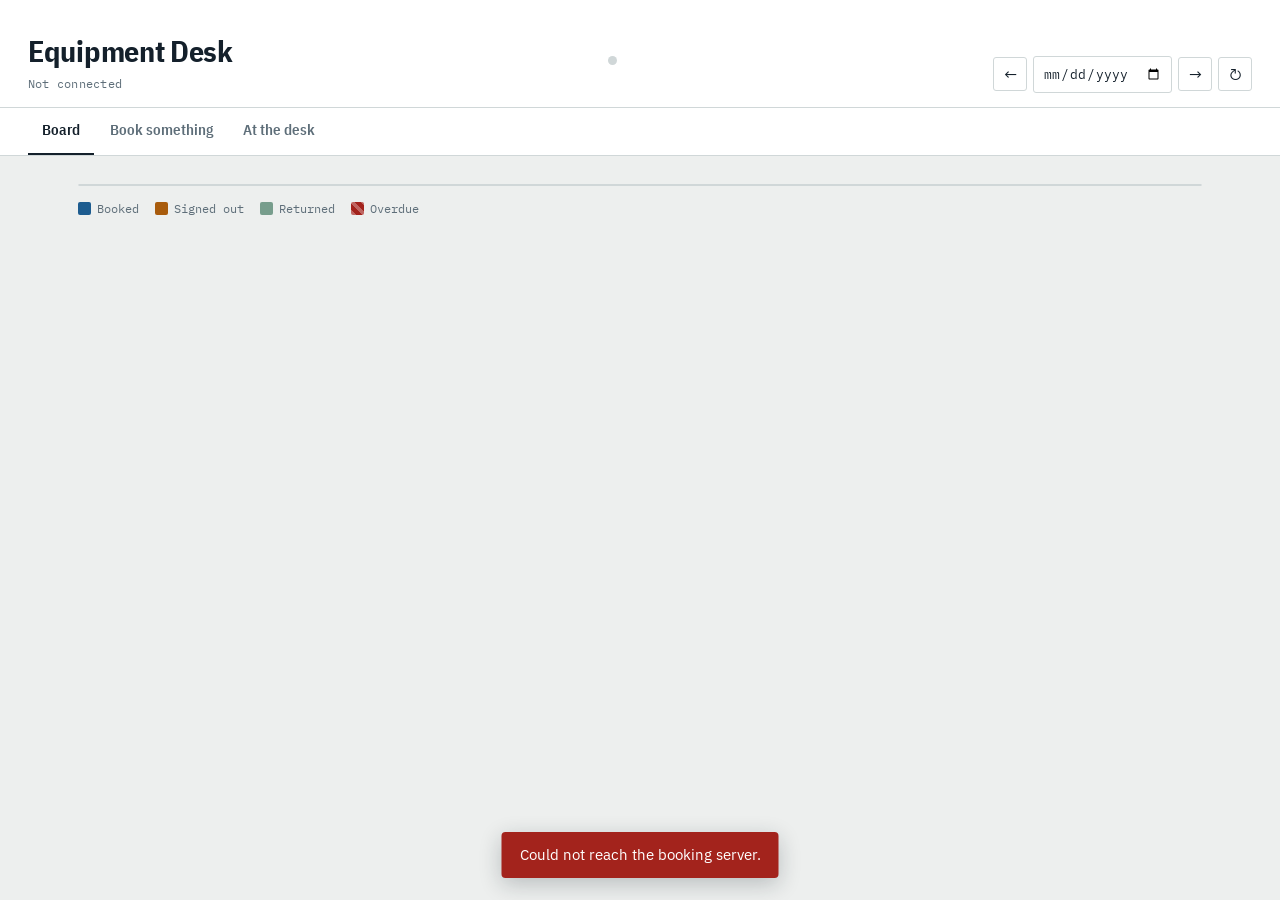
<file: index.html>
<!DOCTYPE html>
<html lang="en">
<head>
<meta charset="utf-8">
<meta name="viewport" content="width=device-width, initial-scale=1">
<title>Equipment Desk</title>
<link rel="preconnect" href="https://fonts.googleapis.com">
<link rel="preconnect" href="https://fonts.gstatic.com" crossorigin>
<link href="https://fonts.googleapis.com/css2?family=IBM+Plex+Mono:wght@400;500;600&family=IBM+Plex+Sans+Condensed:wght@500;600;700&family=IBM+Plex+Sans:wght@400;500;600&display=swap" rel="stylesheet">
<link rel="stylesheet" href="styles.css">
<script src="app.js?v=2"></script>
</head>
<body>

<header class="bar">
  <div class="bar-id">
    <h1 id="school">Equipment Desk</h1>
    <p class="tally" id="tally">Loading…</p>
  </div>
  <button id="dot" class="dot" aria-label="A button"></button>
  <div class="datenav">
    <button class="step" id="prevDay" aria-label="Previous day">&larr;</button>
    <input type="date" id="date" aria-label="Date">
    <button class="step" id="nextDay" aria-label="Next day">&rarr;</button>
    <button class="step" id="reload" aria-label="Reload">&#8635;</button>
  </div>
</header>

<nav class="tabs" role="tablist">
  <button class="tab is-on" data-view="board" role="tab">Board</button>
  <button class="tab" data-view="book" role="tab">Book something</button>
  <button class="tab" data-view="desk" role="tab">At the desk</button>
</nav>

<main>

  <!-- ------------------------------------------------ board -->
  <section id="view-board" class="view">
    <div class="board-wrap">
      <div id="board" class="board"></div>
    </div>
    <ul class="key">
      <li><span class="chip chip-booked"></span>Booked</li>
      <li><span class="chip chip-out"></span>Signed out</li>
      <li><span class="chip chip-back"></span>Returned</li>
      <li><span class="chip chip-late"></span>Overdue</li>
    </ul>
  </section>

  <!-- ------------------------------------------------ book -->
  <section id="view-book" class="view" hidden>
    <form id="bookForm" class="form" autocomplete="off">
      <div class="field">
        <label for="f-teacher">Your name</label>
        <select id="f-teacher" required></select>
      </div>

      <div class="field">
        <label for="f-item">What you need</label>
        <select id="f-item" required></select>
        <p class="hint" id="itemHint"></p>
      </div>

      <div class="row">
        <div class="field">
          <label for="f-from">First period</label>
          <select id="f-from" required></select>
        </div>
        <div class="field">
          <label for="f-to">Last period</label>
          <select id="f-to" required></select>
        </div>
      </div>

      <div class="field">
        <label for="f-notes">Where it's going <span class="opt">optional</span></label>
        <input type="text" id="f-notes" placeholder="Room 12 / Hall / Grade 9 assembly">
      </div>

      <button type="submit" class="primary" id="bookBtn">Book it</button>
      <p class="hint" id="bookFor"></p>
    </form>
  </section>

  <!-- ------------------------------------------------ desk -->
  <section id="view-desk" class="view" hidden>
    <div id="late" class="late" hidden></div>
    <div id="deskList"></div>
  </section>

</main>

<div id="toast" class="toast" role="status" aria-live="polite"></div>

<script src="config.js"></script>
<script src="app.js"></script>
</body>
</html>
</file>
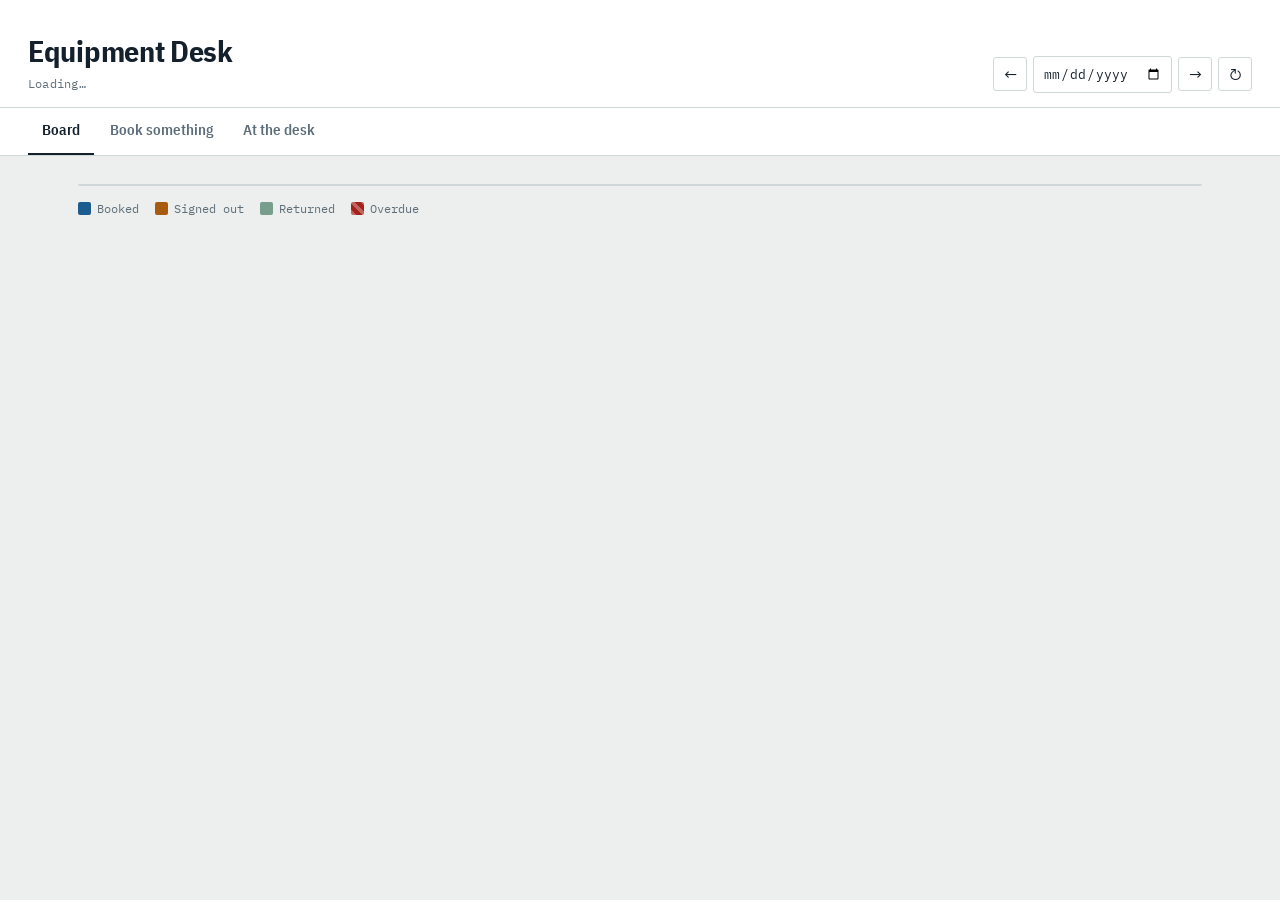
<file: index (1).html>
<!DOCTYPE html>
<html lang="en">
<head>
<meta charset="utf-8">
<meta name="viewport" content="width=device-width, initial-scale=1">
<title>Equipment Desk</title>
<link rel="preconnect" href="https://fonts.googleapis.com">
<link rel="preconnect" href="https://fonts.gstatic.com" crossorigin>
<link href="https://fonts.googleapis.com/css2?family=IBM+Plex+Mono:wght@400;500;600&family=IBM+Plex+Sans+Condensed:wght@500;600;700&family=IBM+Plex+Sans:wght@400;500;600&display=swap" rel="stylesheet">
<link rel="stylesheet" href="styles.css">
</head>
<body>

<header class="bar">
  <div class="bar-id">
    <h1 id="school">Equipment Desk</h1>
    <p class="tally" id="tally">Loading…</p>
  </div>
  <div class="datenav">
    <button class="step" id="prevDay" aria-label="Previous day">&larr;</button>
    <input type="date" id="date" aria-label="Date">
    <button class="step" id="nextDay" aria-label="Next day">&rarr;</button>
    <button class="step" id="reload" aria-label="Reload">&#8635;</button>
  </div>
</header>

<nav class="tabs" role="tablist">
  <button class="tab is-on" data-view="board" role="tab">Board</button>
  <button class="tab" data-view="book" role="tab">Book something</button>
  <button class="tab" data-view="desk" role="tab">At the desk</button>
</nav>

<main>

  <!-- ------------------------------------------------ board -->
  <section id="view-board" class="view">
    <div class="board-wrap">
      <div id="board" class="board"></div>
    </div>
    <ul class="key">
      <li><span class="chip chip-booked"></span>Booked</li>
      <li><span class="chip chip-out"></span>Signed out</li>
      <li><span class="chip chip-back"></span>Returned</li>
      <li><span class="chip chip-late"></span>Overdue</li>
    </ul>
  </section>

  <!-- ------------------------------------------------ book -->
  <section id="view-book" class="view" hidden>
    <form id="bookForm" class="form" autocomplete="off">
      <div class="field">
        <label for="f-teacher">Your name</label>
        <select id="f-teacher" required></select>
      </div>

      <div class="field">
        <label for="f-item">What you need</label>
        <select id="f-item" required></select>
        <p class="hint" id="itemHint"></p>
      </div>

      <div class="row">
        <div class="field">
          <label for="f-from">First period</label>
          <select id="f-from" required></select>
        </div>
        <div class="field">
          <label for="f-to">Last period</label>
          <select id="f-to" required></select>
        </div>
      </div>

      <div class="field">
        <label for="f-notes">Where it's going <span class="opt">optional</span></label>
        <input type="text" id="f-notes" placeholder="Room 12 / Hall / Grade 9 assembly">
      </div>

      <button type="submit" class="primary" id="bookBtn">Book it</button>
      <p class="hint" id="bookFor"></p>
    </form>
  </section>

  <!-- ------------------------------------------------ desk -->
  <section id="view-desk" class="view" hidden>
    <div id="late" class="late" hidden></div>
    <div id="deskList"></div>
  </section>

</main>

<div id="toast" class="toast" role="status" aria-live="polite"></div>

<script src="config.js"></script>
<script src="app.js"></script>
</body>
</html>
</file>
<file: styles.css>
:root{
  --paper:#EDEFEE;
  --card:#FFFFFF;
  --ink:#14202B;
  --ink-2:#5E6E79;
  --rule:#D0D7D8;
  --rule-soft:#E2E7E7;

  --booked:#1D5C8F;
  --out:#A85B0C;
  --back:#2E6B4F;
  --late:#A3231C;

  --pad:clamp(14px,3vw,28px);
  --sans:"IBM Plex Sans",system-ui,sans-serif;
  --cond:"IBM Plex Sans Condensed","IBM Plex Sans",system-ui,sans-serif;
  --mono:"IBM Plex Mono",ui-monospace,monospace;
}

*{box-sizing:border-box}

html,body{margin:0}
body{
  background:var(--paper);
  color:var(--ink);
  font:400 16px/1.5 var(--sans);
  -webkit-font-smoothing:antialiased;
}

button,input,select{font:inherit;color:inherit}

/* ------------------------------------------------------------------ bar */

.bar{
  display:flex;flex-wrap:wrap;gap:12px;
  align-items:flex-end;justify-content:space-between;
  padding:var(--pad) var(--pad) 14px;
  border-bottom:1px solid var(--rule);
  background:var(--card);
}

.bar-id h1{
  margin:0;
  font-family:var(--cond);
  font-weight:700;
  font-size:clamp(22px,4.4vw,30px);
  letter-spacing:-.01em;
}

.tally{
  margin:2px 0 0;
  font-family:var(--mono);
  font-size:12px;
  letter-spacing:.02em;
  color:var(--ink-2);
}
.tally .flag{color:var(--late);font-weight:600}

.dot{
  width:9px;height:9px;padding:0;
  border:0;border-radius:50%;
  background:var(--rule);
  cursor:pointer;
  align-self:center;
  transition:background .15s ease,transform .12s ease;
}
.dot:hover{background:var(--ink-2)}
.dot.tapped{transform:scale(1.7)}
.dot.woke{background:var(--out)}

.datenav{display:flex;align-items:center;gap:6px}

.datenav input[type=date]{
  border:1px solid var(--rule);
  background:var(--card);
  border-radius:3px;
  padding:7px 9px;
  font-family:var(--mono);
  font-size:13px;
}

.step{
  width:34px;height:34px;
  border:1px solid var(--rule);
  background:var(--card);
  border-radius:3px;
  cursor:pointer;
  line-height:1;
}
.step:hover{background:var(--paper)}

/* ----------------------------------------------------------------- tabs */

.tabs{
  display:flex;gap:2px;
  padding:0 var(--pad);
  border-bottom:1px solid var(--rule);
  background:var(--card);
  overflow-x:auto;
}

.tab{
  border:0;background:none;cursor:pointer;
  padding:11px 14px;
  font-family:var(--cond);
  font-weight:600;
  font-size:15px;
  color:var(--ink-2);
  border-bottom:2px solid transparent;
  white-space:nowrap;
}
.tab:hover{color:var(--ink)}
.tab.is-on{color:var(--ink);border-bottom-color:var(--ink)}

main{padding:var(--pad);max-width:1180px;margin:0 auto}

:focus-visible{outline:2px solid var(--booked);outline-offset:2px}

/* ---------------------------------------------------------------- board */

.board-wrap{
  overflow-x:auto;
  border:1px solid var(--rule);
  border-radius:4px;
  background:var(--card);
}

.board{display:grid;min-width:max-content}

.board .head,
.board .name{
  position:sticky;
  background:var(--card);
  z-index:2;
}
.board .head{top:0;z-index:3}
.board .name{left:0}

.board .cell{
  border-bottom:1px solid var(--rule-soft);
  border-right:1px solid var(--rule-soft);
  min-height:52px;
}

.board .head{
  border-bottom:1px solid var(--rule);
  min-height:0;
  padding:9px 6px;
  text-align:center;
  font-family:var(--mono);
  font-size:11px;
  letter-spacing:.06em;
  color:var(--ink-2);
}
.board .head.now{color:var(--ink);font-weight:600;box-shadow:inset 0 -2px 0 var(--ink)}

.board .name{
  left:0;
  border-right:1px solid var(--rule);
  padding:9px 12px;
  min-width:132px;
  display:flex;flex-direction:column;justify-content:center;gap:1px;
}
.board .name b{font-family:var(--cond);font-weight:600;font-size:15px}
.board .name span{font-family:var(--mono);font-size:10.5px;color:var(--ink-2);letter-spacing:.05em}

.board .slot.now{background:#F5F8F9}

.bar-book{
  margin:5px 3px;
  border-radius:3px;
  padding:6px 9px;
  color:#fff;
  display:flex;flex-direction:column;justify-content:center;
  overflow:hidden;
  z-index:1;
}
.bar-book b{
  font-family:var(--cond);font-weight:600;font-size:14px;
  white-space:nowrap;overflow:hidden;text-overflow:ellipsis;
}
.bar-book span{
  font-family:var(--mono);font-size:10px;letter-spacing:.04em;opacity:.85;
  white-space:nowrap;overflow:hidden;text-overflow:ellipsis;
}

.is-booked{background:var(--booked)}
.is-out{background:var(--out)}
.is-back{background:var(--back);opacity:.62}
.is-late{
  background:var(--late);
  background-image:repeating-linear-gradient(45deg,
    rgba(255,255,255,.18) 0 7px,transparent 7px 14px);
}

.empty{padding:34px var(--pad);text-align:center;color:var(--ink-2)}

.key{
  list-style:none;display:flex;flex-wrap:wrap;gap:16px;
  margin:14px 0 0;padding:0;
  font-family:var(--mono);font-size:11.5px;color:var(--ink-2);
}
.key li{display:flex;align-items:center;gap:6px}
.chip{width:13px;height:13px;border-radius:2px;display:inline-block}
.chip-booked{background:var(--booked)}
.chip-out{background:var(--out)}
.chip-back{background:var(--back);opacity:.62}
.chip-late{background:var(--late);background-image:repeating-linear-gradient(45deg,rgba(255,255,255,.3) 0 4px,transparent 4px 8px)}

/* ----------------------------------------------------------------- form */

.form{
  max-width:520px;
  background:var(--card);
  border:1px solid var(--rule);
  border-radius:4px;
  padding:clamp(16px,3vw,24px);
  display:flex;flex-direction:column;gap:16px;
}

.row{display:grid;grid-template-columns:1fr 1fr;gap:14px}

.field{display:flex;flex-direction:column;gap:6px}

.field label{
  font-family:var(--cond);font-weight:600;font-size:14px;
  letter-spacing:.01em;
}
.opt{font-family:var(--mono);font-size:10px;color:var(--ink-2);letter-spacing:.05em}

.field select,.field input[type=text]{
  border:1px solid var(--rule);
  border-radius:3px;
  padding:10px;
  background:var(--card);
  width:100%;
}

.hint{margin:0;font-size:13px;color:var(--ink-2)}

.primary{
  border:0;border-radius:3px;
  background:var(--ink);color:#fff;
  font-family:var(--cond);font-weight:600;font-size:16px;
  padding:12px;cursor:pointer;
}
.primary:hover{background:#22333F}
.primary:disabled{opacity:.5;cursor:default}

/* ----------------------------------------------------------------- desk */

.late{
  border:1px solid var(--late);
  border-left-width:4px;
  border-radius:4px;
  background:#FCF2F1;
  padding:14px 16px;
  margin-bottom:18px;
}
.late h2{
  margin:0 0 8px;
  font-family:var(--cond);font-size:16px;color:var(--late);
}

.slip{
  background:var(--card);
  border:1px solid var(--rule);
  border-left:4px solid var(--rule);
  border-radius:4px;
  padding:13px 15px;
  margin-bottom:10px;
  display:flex;flex-wrap:wrap;gap:12px;
  align-items:center;justify-content:space-between;
}
.slip.s-booked{border-left-color:var(--booked)}
.slip.s-out{border-left-color:var(--out)}
.slip.s-back{border-left-color:var(--back)}
.slip.s-late{border-left-color:var(--late)}

.slip-what b{
  display:block;
  font-family:var(--cond);font-weight:600;font-size:16px;
}
.slip-what span{
  font-family:var(--mono);font-size:11.5px;color:var(--ink-2);
}
.slip-do{display:flex;gap:8px}

.act{
  border:1px solid var(--ink);
  background:var(--card);
  border-radius:3px;
  padding:8px 13px;
  font-family:var(--cond);font-weight:600;font-size:14px;
  cursor:pointer;
}
.act:hover{background:var(--ink);color:#fff}
.act.ghost{border-color:var(--rule);color:var(--ink-2)}
.act.ghost:hover{background:var(--rule-soft);color:var(--ink)}
.act:disabled{opacity:.45;cursor:default}

.done{
  font-family:var(--mono);font-size:11.5px;color:var(--ink-2);
}

/* ---------------------------------------------------------------- toast */

.toast{
  position:fixed;left:50%;bottom:22px;
  transform:translate(-50%,90px);
  background:var(--ink);color:#fff;
  border-radius:4px;
  padding:12px 18px;
  font-size:14.5px;
  max-width:min(460px,92vw);
  box-shadow:0 6px 22px rgba(20,32,43,.24);
  opacity:0;pointer-events:none;
  transition:transform .22s ease,opacity .22s ease;
  z-index:40;
}
.toast.up{transform:translate(-50%,0);opacity:1}
.toast.bad{background:var(--late)}

@media (prefers-reduced-motion:reduce){
  *{transition:none!important;animation:none!important}
}

@media (max-width:560px){
  .row{grid-template-columns:1fr}
  .slip{align-items:flex-start}
  .slip-do{width:100%}
  .act{flex:1}
}
</file>
